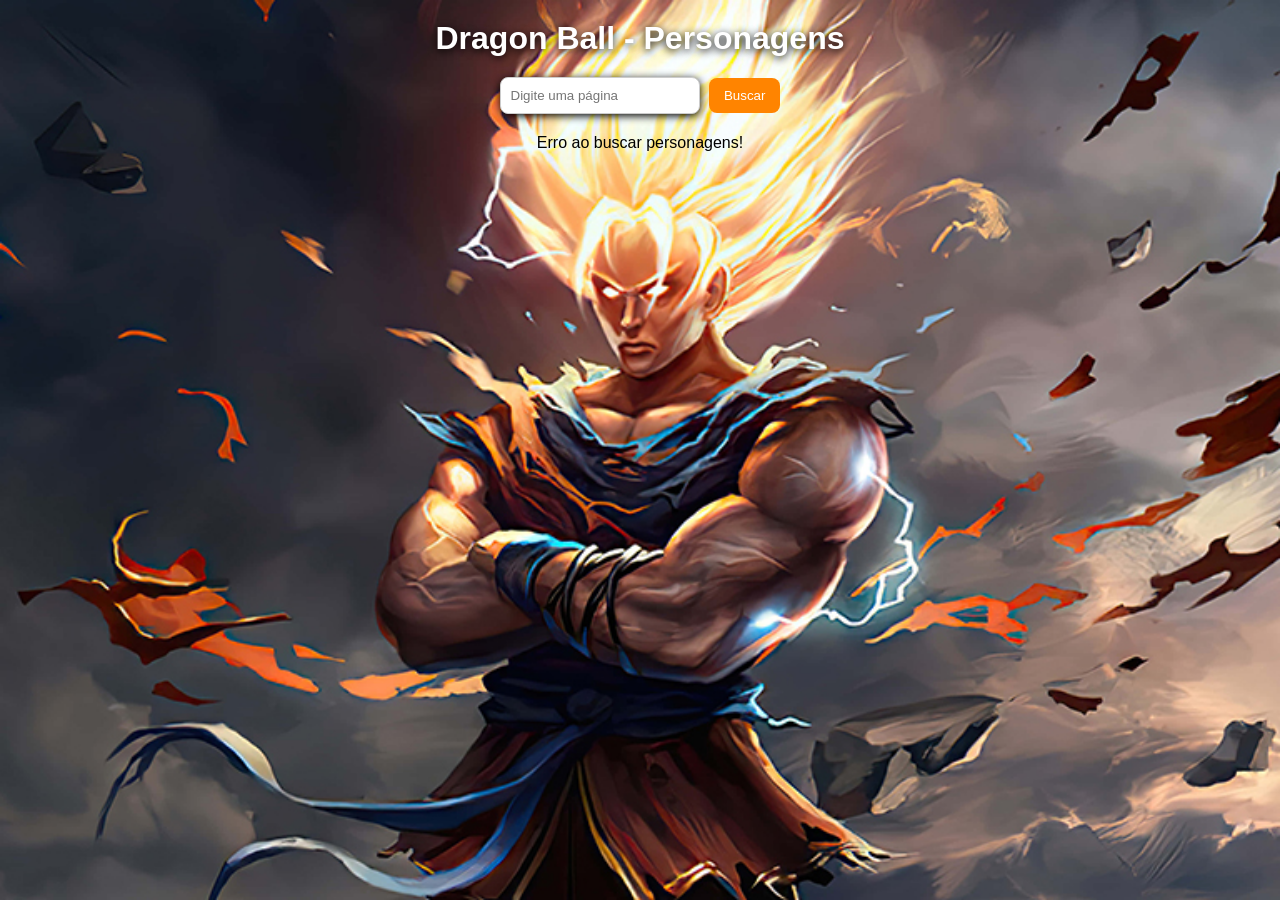
<file: index.html>
<!DOCTYPE html>
<html lang="en">
<head>
    <meta charset="UTF-8">
    <meta name="viewport" content="width=device-width, initial-scale=1.0">
    <title>Dragon Ball API</title> 
    <link rel="stylesheet" href="style.css">
</head>
<body>
    <h1>Dragon Ball - Personagens</h1>

    <div class="search-box">
        <input id="pageInput" type="number" min="1" placeholder="Digite uma página">
        <button id="searchBtn">Buscar</button>
    </div>

    <div id="results" class="results"></div>

    <script src="script.js"></script>
</body>
</html>
</file>
<file: style.css>
*{
    margin: 0;
    padding: 0;
    box-sizing: border-box;
    }

    body{
        font-family: Arial, Helvetica, sans-serif;
        text-align: center;
        background: white;
        margin: 0;
        padding: 20px;
        background-image: url('./bg.jpg');
        background-position: center;
        background-size: cover;
        background-attachment: fixed;
    }

    h1{
        color: white;
        margin-bottom: 20px;
        text-shadow: 0 2px 8px black;
    }

    .search-box{
        margin-bottom: 20px;
    }

    #pageInput{
        padding: 10px;
        width: 200px;
        border-radius: 8px;
        border: 1px solid #ccc;
        box-shadow: 0 2px 8px black;
    }

    #searchBtn{
        padding: 10px 15px;
        margin-left: 5px;
        border: none;
        border-radius: 8px;
        background-color: rgb(255, 132, 0);
        color: #ffff;
        cursor: pointer;
        transition: 0.3s;

    }

    #searchBtn:hover{
        background-color: rgb(255, 132, 0);
        box-shadow: 0 2px 8px #000000a2;
    }

    .results{
        display: flex;
        flex-wrap: wrap;
        justify-content: center;
        gap:4vw;
    }

    .card{
        background: black;
        border-radius: 10px;
        padding: 10px;
        width: 200px;
        height: 500px;
        text-align: center;
        color: #fff;
        transition: all 200ms ease-in-out;
        box-shadow: rgb(255, 119, 0) -5px 5px, rgba(207, 81, 13, 0.64) -10px 10px, rgb(255, 89, 0) -15px 15px, rgba(240, 46, 170, 0.1) -20px 20px, rgba(240, 46, 170, 0.05) -25px 25px; 
        position: relative;
    }

    .card img{
        width:100%;
        height: 100%;
        min-height: 400px;
        max-height: 400px;
        object-fit: contain;
        object-position: center center;
        transition: all 200ms ease-in-out;
        position: absolute;
        top: 100px;
        left: 0;
        z-index: 999;
    }

    .card:hover img{
        transform: scale(1.2);
    }
</file>
